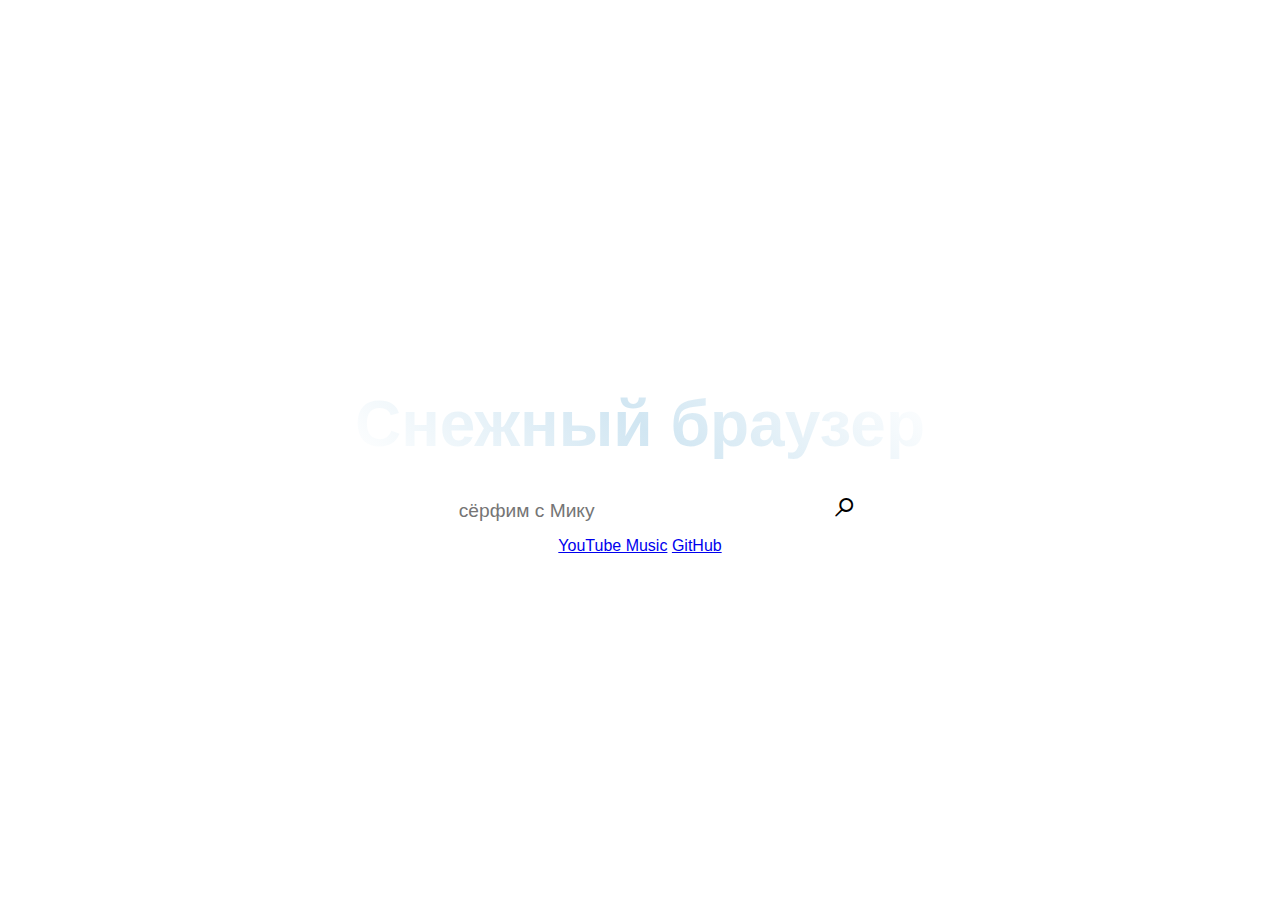
<file: Новая папка/index.html>
<!DOCTYPE html>
<html lang="ru">
<head>
    <meta charset="UTF-8">
    <meta name="viewport" content="width=device-width, initial-scale=1.0">
    <title>Снежный браузер</title>
    <link rel="stylesheet" href="style.css">
</head>
<body>
    <div class="container">
        <h1 class="title">Снежный браузер</h1>
        <form action="https://duckduckgo.com/" method="get" class="search-form">
            <input type="text" name="q" placeholder="сёрфим с Мику" required>
            <button type="submit">⌕</button>
        </form>
        <div class="social-buttons">
            <a href="https://music.youtube.com" target="_blank" class="button youtube-button">YouTube Music</a>
            <a href="https://github.com" target="_blank" class="button github-button">GitHub</a>
        </div>
    </div>
</body>
</html>
</file>
<file: Новая папка/style.css>
body {
    font-family: Arial, sans-serif;
    background-image: url('https://sun9-16.userapi.com/s/v1/ig2/k5HtSZ585e3mxB4nzADqxcEqHowTwK0knRjitP0tLkFEGoAEGQEtVmIAKfribevquvf-ZNqX9pKCh22SYBooVBOK.jpg?quality=96&as=32x25,48x37,72x56,108x84,160x125,240x187,360x280,480x374,540x420,640x498,720x560,1080x841,1200x934&from=bu&u=4axpzwSMOjGVA7biJFkicl9GBozUfVY4Lu1KRQW0E4I&cs=807x628');
    background-size: cover; /* Заполнение фона */
    background-position: center; /* Центрирование фона */
    background-repeat: no-repeat; /* Без повторения */
    margin: 0;
    padding: 0;
    display: flex;
    justify-content: center;
    align-items: center;
    height: 100vh; /* Высота экрана */
}

.container {
    text-align: center;
    
    padding: 20px; /* Отступы вокруг содержимого */
    border-radius: 15px; /* Скругление углов контейнера */
}

.title {
    font-size: 4em; /* Увеличенный размер шрифта */
    color: transparent; /* Делаем текст прозрачным для эффекта градиента */
    background: linear-gradient(45deg, #ffffff, #d1e6f2, #ffffff); /* Градиент цвета снега */
    -webkit-background-clip: text; /* Обрезаем фон по тексту */
    background-clip: text; /* Обрезаем фон по тексту */
    animation: shimmer 3s infinite; /* Анимация переливания */
    margin-bottom: 20px; /* Отступ снизу */
}

@keyframes shimmer {
    0% {
        background-position: -200% 0;
    }
    100% {
        background-position: 200% 0;
    }
}

.search-form {
    margin-top: 20px;
}

input[type="text"] {
    padding: 15px; /* Увеличение внутреннего отступа */
    font-size: 1.2em; /* Увеличение размера шрифта */
    width: 400px; /* Ширина поля ввода */
    border: none; /* Убираем рамку */
    border-radius: 25px 25px 25px 25px; /* Скругление углов поля ввода */
}

button {
   
 padding: 0px; /* Увеличение внутреннего отступа */
    font-size: 2.5em; /* Увеличение размера шрифта */
    width: 1px; /* Ширина поля ввода */
    height: 1px;
    border: none; /* Убираем рамку */
    border-radius: 0px 25px 25px 0px; /* Скругление углов поля ввода */
   margin-left: -43px;
   background-color: white;
}

button:hover {
    background-color: #2980b9; /* Цвет кнопки при наведении */
}
</file>
